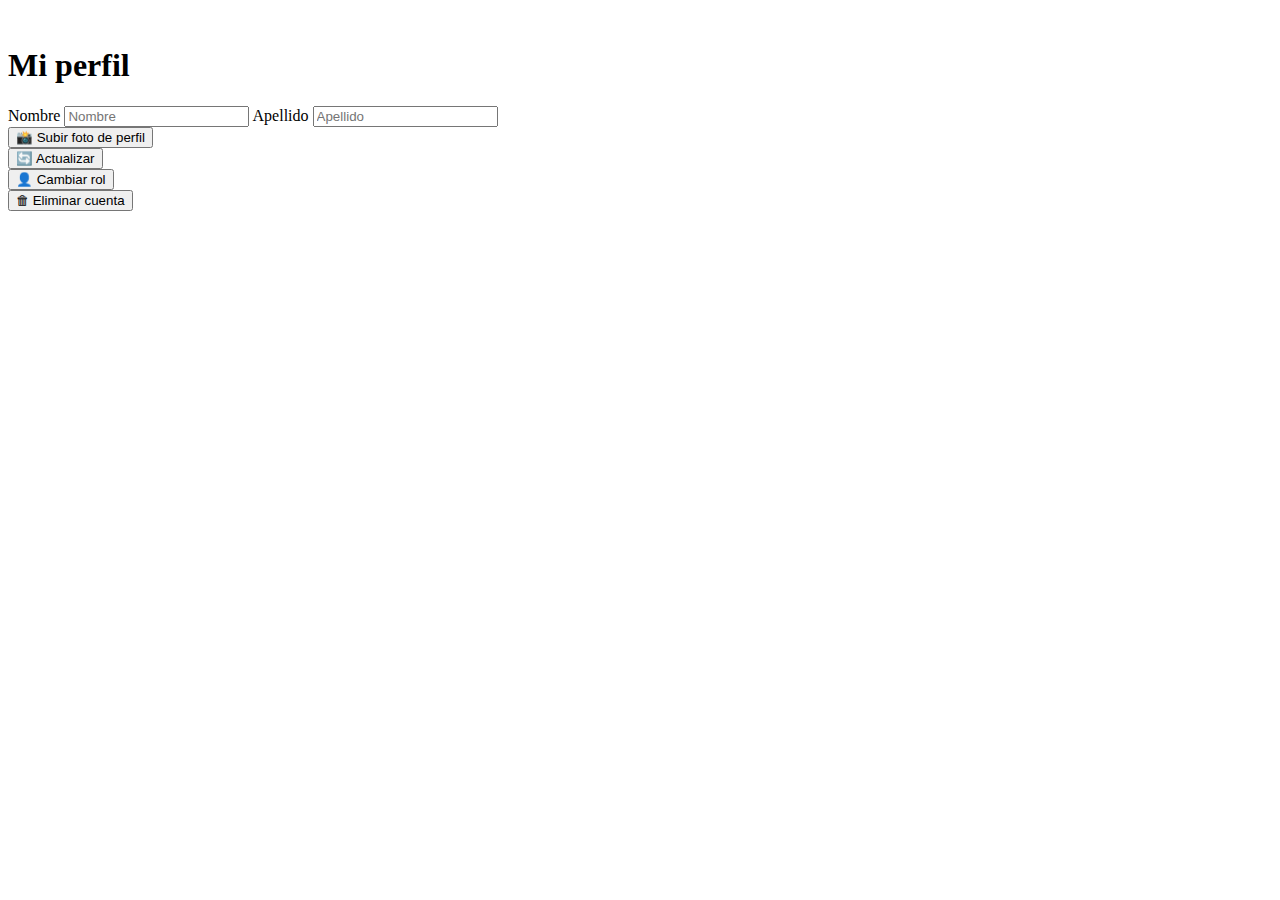
<file: src/main/resources/templates/myProfile.html>
<!DOCTYPE html>
<html xmlns:th="http://www.thymeleaf.org" xmlns:sec="http://www.thymeleaf.org/extras/spring-security">

    <head th:replace="th_templates/head :: head">
        <link rel="icon" type="image/png" href="../img/logo.svg">
    </head>

<body>
  <!-- NAVBAR >>>>>>>>>>>>>>>>>>>>>>>>>>>>>>>>>>>>>>>>>>>>>>>>>>>>>>>>  -->
  <header th:replace="th_templates/navbar :: navbar"></header>
  <!-- <br><br><br> -->

  <main class="main-index">

    <div class="container text-center">
      <div class="row">
        <div class="col left-col">

          <div id="image-div" th:object="${user}">
            <img class="image-profile" th:src="@{'/image/DB/' + *{image}}" />
          </div>

          <h1 class="big-title">Mi perfil</h1>

        </div>
      </div>
    </div>

    <!-- FORM 1 >>>>>>>>>>>>>>>>>>>>>>>>>>>>>>>>>>>>>>>>>>>>>>>>>>>>>>>>  -->
    <form class="profile-form" id="get-perfil-form" th:object="${user}" method="post"
      th:action="@{'/user/perfil/' + ${id} +'/mod'}" enctype="multipart/form-data">
      <div id="rolStore" th:data-rol="*{role}"></div>

      <label class="label" for="name">Nombre</label>
      <input type="text" id="name" name="name" placeholder="Nombre" th:value="*{name}" required />

      <label class="label" for="lastname">Apellido</label>
      <input type="text" id="lastname" name="lastname" placeholder="Apellido" th:value="*{lastname}" required />
      <div class="providerOnly" style="display: none">
        <label class="label" for="phone">N° de Teléfono</label>
        <input type="tel" id="phone" name="phone" placeholder="Telefono" th:value="*{phone}" />
      </div>

      <!-- SELECT + BUTTON 1 >>>>>>>>>>>>>>>>>>>>>>>>>>>>>>>>>>>>>>>>>>>>>>>>>>>>>>>>  -->
      <div class="container-profession-btn">
        <div class="d-flex justify-content-center ">
          <div class="providerOnly" style="display: none">
            <label class="label" for="profession"></label>
            <select id="" class="inputs profession" th:field="*{profession}">
              <option th:each="profession : ${professions}" th:text="${profession.name}" th:value="${profession}">
            </select>
          </div>
          <button type="button" class="btn btn-warning button btn-upload-photo1"
            onclick="document.getElementById('img').click();">📸 Subir foto de perfil</button>
          <input type="file" id="img" name="img" accept=".png, .jpeg, .jpg" capture="user" style="display:none;" />
        </div>
      </div>

      <div class="providerOnly" style="display: none">
        <label class="label" for="description"></label>
        <textarea id="description" name="description" placeholder="Podés cambiar tu antigua descripción"
          th:value="*{description}"></textarea>
      </div>

      <div class="row justify-content-center text-center">
        <div class="col-6 col-md-4">
          <button id="edit-perfil" class="btn btn-warning button btn-update" type="submit">🔄 Actualizar</button>
        </div>
        <div class="col-6 col-md-4">
          <button id="change-perfil" sec:authorize="hasRole('ROLE_CUSTOMER')" class="btn btn-warning button"
            type="button">👤 Cambiar rol</button>
        </div>
        <div class="col-6 col-md-4">
          <button id="delete-perfil" class="btn btn-warning button btn-delete" type="button">🗑 Eliminar cuenta</button>
        </div>
      </div>

    </form>

<!-- FORM DELETE ACCOUNT >>>>>>>>>>>>>>>>>>>>>>>>>>>>>>>>>>>>>>>>>>>>>>>>>>>>>>>>  -->
    <form id="delete-perfil-div" method="post" th:action="@{'/user/perfil/' + ${id} +'/del'}"
      th:object="${user}" style="display: none">

      <h1 class="big-title2">¿Querés borrar tu cuenta?</h1>
      <br>
      <h4 class="subtitle text-center">⌛️ La cuenta será borrada definitivamente una vez pasado 3 meses⏳</h4>

      <div class="row">
        <div class="text-center">
          <button id="submit-btn1" type="submit" class="btn btn-warning button btn-block">🗑 Si, borrar</button>
          <button id="back-btn1" type="button" class="btn btn-warning button btn-block">Cancelar</button>
        </div>
      </div>
    </form>


    <!-- FORM 2 >>>>>>>>>>>>>>>>>>>>>>>>>>>>>>>>>>>>>>>>>>>>>>>>>>>>>>>>  -->
    <form class="profile-form" id="change-perfil-form" th:object="${user}" method="post"
      th:action="@{'/user/perfil/' + ${id} +'/change'}" enctype="multipart/form-data" style="display: none;">

      <label class="label" for="name">Nombre</label>
      <input type="text" id="name" name="name" placeholder="Nombre" th:value="*{name}" required />

      <label class="label" for="lastname">Apellido</label>
      <input type="text" id="lastname" name="lastname" placeholder="Apellido" th:value="*{lastname}" required />
      <div class="providerOnly" style="display: none">
        <label class="label" for="phone">N° de Telefono</label>
        <input type="tel" id="phone" name="phone" placeholder="Telefono" th:value="*{phone}" />
      </div>
      <div class="container-profession-btn">
        <div class="d-flex justify-content-center btn-upload-photo">


          <!-- SELECT + BUTTON 2 >>>>>>>>>>>>>>>>>>>>>>>>>>>>>>>>>>>>>>>>>>>>>>>>>>>>>>>>  -->
          <div class="providerOnly" style="display: none">
            <label class="label" for="profession"></label>
            <select id="" class="inputs profession" th:field="*{profession}">
              <option value="">Elije una profesión</option>
              <option th:each="profession : ${professions}" th:text="${profession.name}" th:value="${profession}">
            </select>
          </div>
          <button type="button" class="btn btn-warning button btn-upload-photo1"
            onclick="document.getElementById('img').click();">📸 Subir foto de perfil</button>
          <input type="file" id="img" name="img" accept=".png, .jpeg, .jpg" capture="user" style="display:none;" />
        </div>
      </div>

      <div class="providerOnly" style="display: none">
        <label class="label" for="description"></label>
        <textarea id="description" name="description" placeholder="Podés cambiar tu antigua descripción"
          th:value="*{description}"></textarea>
      </div>

      <div class="row justify-content-center">
        <!-- <button id="edit-password" class="btn btn-warning button" type="button">Cambiar contraseña</button> -->
        <div class="col-6 col-md-4">
          <button id="submit-btn2" class="btn btn-warning button" type="submit"> Cambiar </button>
        </div>

        <div class="col-6 col-md-4">
          <button id="back-btn2" class="btn btn-warning button" type="button"> Cancelar </button>
        </div>
      </div>
    </form>


  </main>

  <!-- FOOTER >>>>>>>>>>>>>>>>>>>>>>>>>>>>>>>>>>>>>>>>>>>>>>>>>>>>>>>>  -->
  <footer th:replace="th_templates/footer :: footer"></footer>

  <!-- Script / Bootstrap -->
  <div th:replace="th_templates/bootstrap :: bootstrap"></div>

  <!-- Script delete account -->
  <script>
    const deleteForm = document.getElementById('delete-perfil-div');
    const profileForm = document.getElementById('get-perfil-form');
    const changeForm = document.getElementById('change-perfil-form');

    const changeBtn = document.getElementById('change-perfil');
    const deleteBtn = document.getElementById('delete-perfil');

    const backDeleteBtn = document.getElementById('back-btn1')
    const backChangeBtn = document.getElementById('back-btn2')

    const divProviders = document.querySelectorAll(".providerOnly")
    var rolUser = document.getElementById("rolStore");
    var rolInfo = rolUser.getAttribute("data-rol");

    //gestion de rol
    if (rolInfo == 'PROVIDER') {
      rolDisplay(true)
    }

    //borrado
    deleteBtn.addEventListener('click', () => {
      deleteForm.style.display = 'block';
      profileForm.style.display = 'none';
    })

    backDeleteBtn.addEventListener('click', () => {
      deleteForm.style.display = 'none';
      profileForm.style.display = 'block';
    })

    //cambios(rol)
    changeBtn.addEventListener('click', () => {
      changeForm.style.display = 'block';
      if (rolInfo == 'CUSTOMER') {
        rolDisplay(true)
      } else if (rolInfo == 'PROVIDER') {
        rolDisplay(false)
      }
      profileForm.style.display = 'none';
    })
    backChangeBtn.addEventListener('click', () => {
      changeForm.style.display = 'none';
      if (rolInfo == 'CUSTOMER') {
        rolDisplay(false)
      } else if (rolInfo == 'PROVIDER') {
        rolDisplay(true)
      }
      profileForm.style.display = 'block';
    })



    <!----------- Script to LowerCase Enum ----------->
    const professionSelect = document.querySelectorAll(".profession");
    for (let i = 1; i < professionSelect.options.length; i++) {
      const lowercaseProfession = professionSelect.options[i].text.toLowerCase();
      const capitalizedProfession = lowercaseProfession.charAt(0).toUpperCase() + lowercaseProfession.slice(1);
      professionSelect.options[i].text = capitalizedProfession;
    }
    // funciones
    function rolDisplay(value) {
      if (value) {
        for (let i = 0; i < divProviders.length; i++) {
          divProviders[i].style.display = "block";
        }
      } else {
        for (let i = 0; i < divProviders.length; i++) {
          divProviders[i].style.display = "none";
        }
      }
    }
  </script>
</body>

</html>
</file>
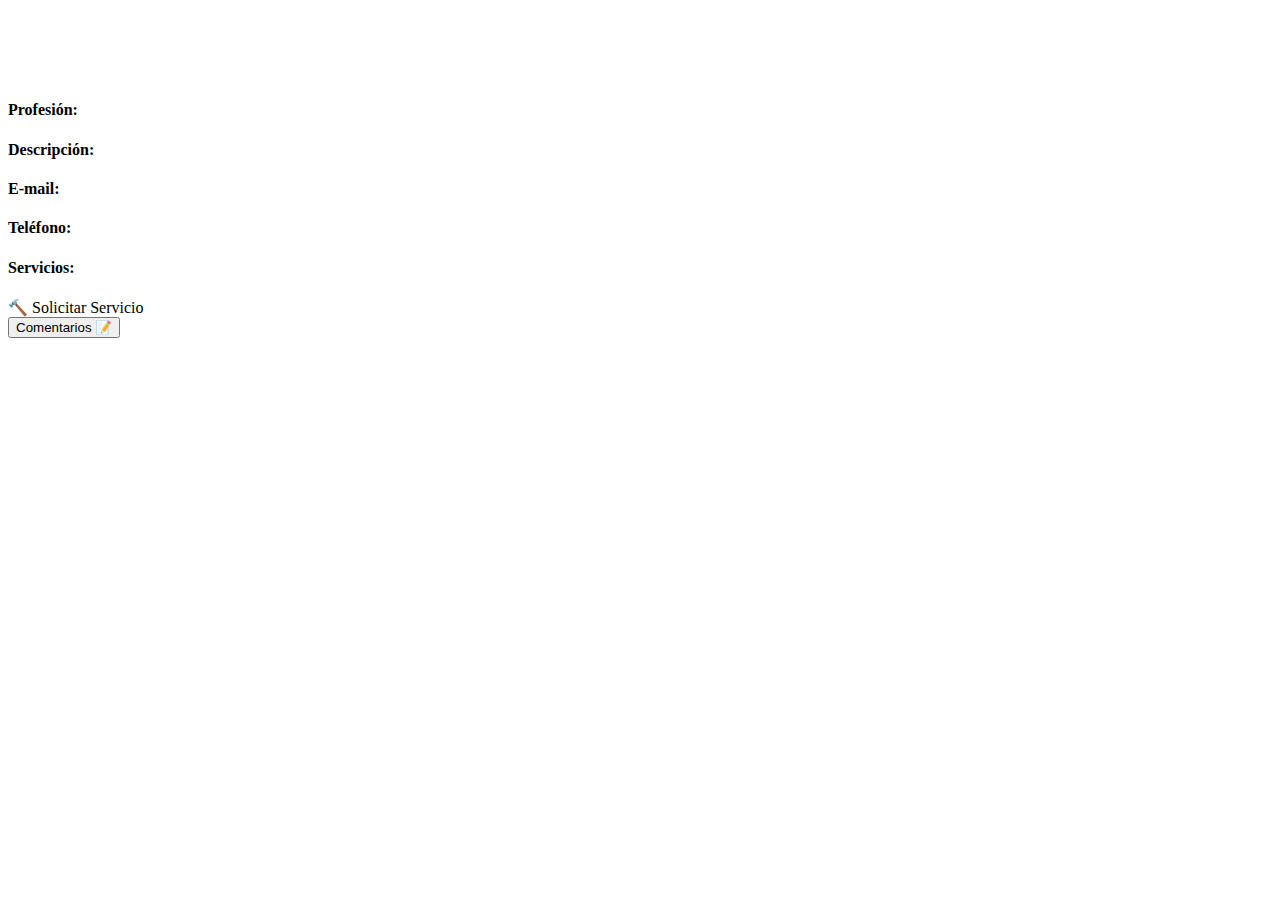
<file: src/main/resources/templates/otherProfile.html>
<!DOCTYPE html>
<html xmlns:th="http://www.thymeleaf.org" xmlns:sec="http://www.thymeleaf.org/extras/spring-security">

    <head th:replace="th_templates/head :: head">
        <link rel="icon" type="image/png" href="../img/logo.svg">
    </head>

<!-- comment 
<link rel="stylesheet" href="/src/main/resources/static/css/MyProfile.css" />
<link rel="stylesheet" href="/src/main/resources/static/css/form.css" />
-->
<body>
  <!-- NAVBAR >>>>>>>>>>>>>>>>>>>>>>>>>>>>>>>>>>>>>>>>>>>>>>>>>>>>>>>>  -->
  <header th:replace="th_templates/navbar :: navbar"></header>

  <br><br><br>

  <main class="main-index">

    <!-- CARD PROFILE PROVIDER >>>>>>>>>>>>>>>>>>>>>>>>>>>>>>>>>>>>>>>>>>>>>>>>>>>>>>>>  -->
    <div class="card text-center big-card-profile" th:object="${user}">
      <div class="card-body">
        <div class="profile-picture">
          <img class="image-profile" th:src="@{'/image/DB/' + *{image}}" />
        </div>

        <h1 class="title" th:text="*{name} + ' ' + *{lastname}"></h1>
        <!-- <h5 class="subtitle3" th:text="*{profession}"></h5> -->

        <div class="profession-container">
          <h4 class="subtitle3">Profesión: <span th:text=" *{profession}"></span></h4>
          <h4 class="subtitle3">Descripción: <span th:text=" *{description}"></span></h4>
          <h4 class="subtitle3">E-mail: <span th:text=" *{email}"></span></h4>
          <h4 class="subtitle3">Teléfono: <span th:text=" *{phone}"></span></h4>
          <h4 class="subtitle3">Servicios: <span th:text=" *{description}"></span></h4>
        </div>


        <div sec:authorize="hasRole('ROLE_CUSTOMER')">
          <a class="btn btn-warning button btn-form"
            th:href="@{/work/create(applicationType='work', idProvider=${user.id})}">🔨 Solicitar Servicio
          </a>
        </div>
        <div sec:authorize="hasRole('ROLE_CUSTOMER') OR hasRole('ROLE_ADMIN')" th:if="${check!='false'}">
          <button onclick="toggleReviews()" role="button" class="btn btn-warning button btn-form">Comentarios
            📝</button>
        </div>
      </div>
    </div>

    <!-- CARDS REVIEWS >>>>>>>>>>>>>>>>>>>>>>>>>>>>>>>>>>>>>>>>>>>>>>>>>>>>>>>>  -->
    <div id="cards-review" style="display: none" sec:authorize="hasRole('ROLE_CUSTOMER') OR hasRole('ADMIN')">
      <div th:each="lr : ${listReviews}">
        <div class="card text-center large-card" th:if="${lr.review!=null}">
          <div class="card-body">
            <br>
            <h3 class="card-title">
              <img th:src="@{'/image/DB/' + *{lr.userCustomerId.image}}" alt="Imagen del cliente"
                class="imagen-customer">
              <span th:text="${lr.userCustomerId.name+' '+lr.userCustomerId.lastname}"></span>
            </h3>
            <br><br>
            <h4>📝</h4>
            <h5 class="" >
                <span th:text="${lr.review}"></span>
                <a th:href="@{/work/deteComment(idWork=${lr.id})}" class="btn btn-warning button btn-form" sec:authorize="hasRole('ADMIN')">Eliminar 🚫</a>
            </h5>
            <br>
            <div sec:authorize="hasRole('ROLE_CUSTOMER')">
              <h4>Puntuación</h4>
              <div th:switch="${lr.ratingWork}">
                <small th:case="1" class="text-body-secondary">⭐️</small>
                <small th:case="2" class="text-body-secondary">⭐⭐️</small>
                <small th:case="3" class="text-body-secondary">⭐⭐⭐️️️</small>
                <small th:case="4" class="text-body-secondary">⭐⭐⭐️⭐️️</small>
                <small th:case="5" class="text-body-secondary">⭐⭐⭐️⭐️⭐️️</small>
              </div>
            </div>
          </div>
        </div>
      </div>
    </div>


  </main>

  <br><br>

  <!-- FOOTER >>>>>>>>>>>>>>>>>>>>>>>>>>>>>>>>>>>>>>>>>>>>>>>>>>>>>>>>  -->
  <footer th:replace="th_templates/footer :: footer"></footer>

  <!-- Script / Bootstrap -->
  <div th:replace="th_templates/bootstrap :: bootstrap"></div>

  <!-- SCRIPTS >>>>>>>>>>>>>>>>>>>>>>>>>>>>>>>>>>>>>>>>>>>>>>>>>>>>>>>>  -->
  <!----------- Script for show Tables ----------->
  <script>

    function toggleReviews() {
      var cards = document.getElementById("cards-review");
      if (cards.style.display === "none") {
        cards.style.display = "block";
      } else {
        cards.style.display = "none";
      }
    }

  </script>

  <!-- <script>
    //gestion de rol
    const divProviders = document.querySelectorAll(".providerOnly")
    var rolUser = document.getElementById("rolStore");
    var rolInfo = rolUser.getAttribute("data-rol");
    console.log(rolInfo);
    if (rolInfo === 'PROVIDER') {
      for (let i = 0; i < divProviders.length; i++) {
        divProviders[i].style.display = "block";
      }
    }
  </script> -->

</body>

</html>
</file>
<file: src/main/resources/static/css/form.css>
/* .main-form1 {
  background: #d0e4f500 url("../img/handyman.png") no-repeat scroll 75% 60%;
} */

/* form {
  padding: 1.25% 30% 1.25% 0;
  text-align: justify;
} */
/*
.form-group {
  margin-bottom: 20px 0;
}

label,
input {
  vertical-align: middle;
}

label,
input:not([type="radio"],
  [type="checkbox"]) {
  width: 100%;
}

input,
textarea,
select,
input:not([type="file"]) {
  background: #fff;
  border: 3px solid #954090;
  border-radius: 30px;
  padding: 8px 10px;
  color: #c63f81;
}


input:focus-visible,
textarea:focus-visible {
  outline: 2px solid #c63f81;
}
::placeholder{
  color: #c63f81;
  opacity: 0.7;
  text-align: left;
}

textarea {
  width: 100%;
  height: 250px;
  display: block;
  resize: none;
}

input[type="radio"] {
  display: none;
}

input[type="radio"] + label {
  display: inline-block;
  padding: 10px;
  border: 1px solid #ccc;
  border-radius: 5px;
}

input[type="radio"]:checked + label {
  background-color: #eee;
}

select{
  text-transform: capitalize;
}

*/
/* Estilos comunes para formularios */
form {
  max-width: 600px; /* Ancho máximo del formulario */
  margin: 0 auto; /* Centrar el formulario horizontalmente */
  padding: 20px;
}

/* Estilos para etiquetas de campo */
label {
  display: block; /* Colocar cada etiqueta en una nueva línea */
  margin-bottom: 10px;
  font-weight: bold;
}

/* Estilos para campos de entrada de texto */
input[type="text"],
input[type="email"],
input[type="password"],
textarea,
select {
  width: 100%;
  padding: 10px;
  margin-bottom: 15px;
  border: 1px solid #ccc;
  border-radius: 5px;
  font-size: 16px;
}

/* Estilos para botones */
button[type="submit"] {
  background-color: #f1c057;
  border: none;
  color: #333;
  width: 100%;
  padding: 10px;
  border-radius: 5px;
  cursor: pointer;
  font-size: 16px;
}

/* Estilos para elementos en línea en el formulario (por ejemplo, mensajes de error) */
.form-inline {
  display: inline;
}

/* Estilos para hacer el formulario responsive en pantallas más pequeñas */
@media (max-width: 768px) {
  form {
    padding: 10px;
  }

}
</file>
